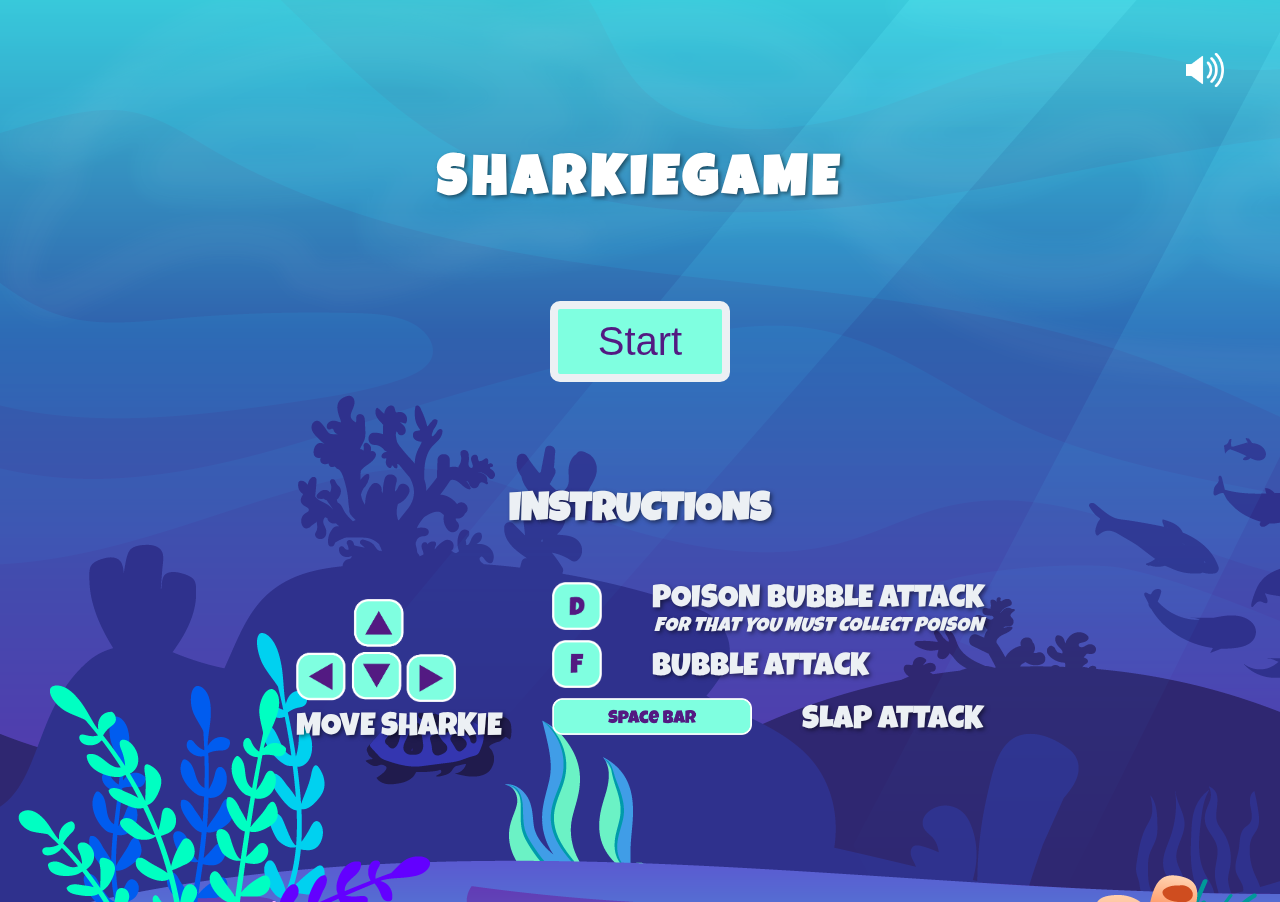
<file: index.html>
<!DOCTYPE html>
<html lang="en" translate="no">
  <head>
    <meta charset="UTF-8" />
    <meta http-equiv="X-UA-Compatible" content="IE=edge" />
    <meta name="viewport" content="width=device-width, initial-scale=1.0" />
    <link rel="stylesheet" href="style.css" />
    <link
      rel="shortcut icon"
      href="img/1.Sharkie/1.IDLE/1.png"
      type="image/x-icon" />
    <title>SharkieGame</title>

    <!-- ! js classes -->
    <script src="js/classes/keyboard.class.js"></script>
    <script src="js/classes/world.class.js"></script>
    <script src="js/classes/level.class.js"></script>
    <script src="js/classes/movableObject.class.js"></script>
    <script src="js/classes/background.class.js"></script>
    <!-- *sharkie -->
    <script src="js/classes/sharkie.class.js"></script>
    <!-- ~bubbles -->
    <script src="js/classes/allBubbles.class.js"></script>
    <script src="js/classes/bubble.class.js"></script>
    <script src="js/classes/bubblePoison.class.js"></script>
    <!-- *collect Items -->
    <script src="js/classes/collectItem.class.js"></script>
    <script src="js/classes/coins.class.js"></script>
    <script src="js/classes/poison.class.js"></script>
    <!-- *enemies -->
    <script src="js/classes/enemies/enemies.class.js"></script>
    <script src="js/classes/enemies/endBoss.class.js"></script>

    <!-- ~pufferfish	 -->
    <script src="js/classes/enemies/pufferFish.class.js"></script>
    <script src="js/classes/enemies/greenPufferFish.class.js"></script>
    <script src="js/classes/enemies/orangePufferFish.class.js"></script>
    <script src="js/classes/enemies/redPufferFish.class.js"></script>
    <!-- ~jellyFish -->
    <script src="js/classes/enemies/jellyFish.class.js"></script>
    <script src="js/classes/enemies/greenJellyFish.class.js"></script>
    <script src="js/classes/enemies/yellowJellyFish.class.js"></script>
    <script src="js/classes/enemies/lilaJellyFish.class.js"></script>
    <script src="js/classes/enemies/pinkJellyFish.class.js"></script>
    <!-- *front ground -->
    <script src="js/classes/floor.class.js"></script>
    <script src="js/classes/light.class.js"></script>
    <!-- *status -->
    <script src="js/classes/statusClasses/status.class.js"></script>
    <script src="js/classes/statusClasses/lifeStatus.class.js"></script>
    <script src="js/classes/statusClasses/coinsStatus.class.js"></script>
    <script src="js/classes/statusClasses/poisonStatus.class.js"></script>
    <!-- *gameEnd -->
    <script src="js/classes/gameEnd/endBackground.class.js"></script>

    <script src="js/levels/level1.js"></script>
    <script src="js/game.js"></script>
  </head>
  <body onload="init()">
    <canvas width="720" height="480" id="canvas"> </canvas>
    <button class="soundBtn" onclick="muteBrowser()">
      <img id="mute" src="img/6.Botones/png/002-volume-level.png" alt="" />
    </button>
    <div class="handyBtnArea">
      <div class="go">
        <div class="up" id="btnUp1">
          <img src="img/6.Botones/png/arrow.png" alt="" />
        </div>
        <div class="direction" id="btnLeft">
          <img class="left" src="img/6.Botones/png/arrow.png" alt="" />
        </div>
        <div class="down" id="btnDown1">
          <img src="img/6.Botones/png/arrow.png" alt="" />
        </div>
      </div>
      <div class="bubble" id="btnBubble">
        <img src="img/1.Sharkie/4.Attack/Bubble trap/Bubble.png" alt="" />
      </div>
      <div class="slap" id="btnSlap">SLAP-ATTACK</div>
      <div class="bubble" id="btnPoisonbubble">
        <img
          src="img/1.Sharkie/4.Attack/Bubble trap/Poisoned Bubble.png"
          alt=""
          style="transform: scale(1.15)" />
      </div>
      <div class="go">
        <div class="up" id="btnUp2">
          <img src="img/6.Botones/png/arrow.png" alt="" />
        </div>
        <div class="direction" id="btnRight">
          <img class="right" src="img/6.Botones/png/arrow.png" alt="" />
        </div>
        <div class="down" id="btnDown2">
          <img src="img/6.Botones/png/arrow.png" alt="" />
        </div>
      </div>
    </div>

    <div id="startBtn">
      <h1>SharkieGame</h1>
      <button class="startBtn" onclick="setLevel()">Start</button>
      <h2>Instructions</h2>
      <div class="mobilInstructions">
        <div>
          <img src="img/1.Sharkie/4.Attack/Bubble trap/Bubble.png" alt="" />
          <p>Bubble attack</p>
        </div>
        <div>
          <img
            style="transform: scale(1.15)"
            src="img/1.Sharkie/4.Attack/Bubble trap/Poisoned Bubble.png"
            alt="" />
          <p>
            Poison Bubble attack<br /><i>for that you must collect poison</i>
          </p>
        </div>
      </div>
      <div class="instructionWrapper">
        <div class="leftSite">
          <div class="imgWrapper">
            <img src="img/6.Botones/Key/arrow keys.png" alt="" />
          </div>
          <p>Move Sharkie</p>
        </div>
        <div class="rightSite">
          <div class="container">
            <div class="imgWrapper">
              <img src="img/6.Botones/Key/D key.png" alt="" />
            </div>
            <p>
              Poison Bubble attack<br /><i>for that you must collect poison</i>
            </p>
          </div>
          <div class="container">
            <div class="imgWrapper">
              <img src="img/6.Botones/Key/F key.png" alt="" />
            </div>
            <p>Bubble attack</p>
          </div>
          <div class="container">
            <div class="imgWrapper">
              <img src="img/6.Botones/Key/Space Bar key.png" alt="" />
            </div>
            <p>Slap Attack</p>
          </div>
        </div>
      </div>
    </div>

    <div class="portraitMessage">
      <p>YOU CAN JUST PLAY IN LANDSCAPE MODUS!</p>
    </div>
    <img
      id="winning"
      src="img/6.Botones/Tittles/You win/Recurso 21.png"
      alt="" />
    <div id="gameOver">
      <img src="img/6.Botones/Tittles/Game Over/Recurso 12.png" alt="" />
      <img
        src="img/6.Botones/Try again/Recurso 17.png"
        alt=""
        onclick="setLevel()" />
    </div>
  </body>
</html>
</file>
<file: style.css>
@font-face {
	font-family: "Luckiest Guy";
	src: url("img/5.Font/Luckiest_Guy/LuckiestGuy-Regular.ttf");
}

* {
	margin: 0;
	box-sizing: border-box;
}

body {
	display: flex;
	justify-content: center;
	align-items: center;
	flex-direction: column;
	height: 100vh;
	width: 100%;
	background: url('img/3. Background/Dark/1.png');
	backdrop-filter: blur(4px);
	font-family: "Luckiest Guy", Arial, Helvetica, sans-serif;
	overflow: hidden;
}

h1 {
	text-align: center;
	color: #fff;
	font-size: 56px;
	margin-bottom: 40px;
	text-transform: uppercase;
	letter-spacing: 5px;
}

canvas {
	border-radius: 10px;
	border: 15px solid rgba(255, 255, 255, 0.2);
	width: 720px;
	height: 480px;
}

img{
	width: 100%;
	height: auto;
}

#startBtn {
	position: absolute;
	top: 50%;
	left: 50%;
	flex-direction: column;
	transform: translate(-50%, -50%);
	width: 100%;
	height: 100vh;
	display: flex;
	align-items: center;
	justify-content: center;
	gap: 50px;
	color: #ecf0f4;
	text-transform: uppercase;
	background: url('img/3. Background/Dark/1.png');
	z-index: 100;
	text-shadow: 2px 2px 4px rgba(0, 0, 0, 0.5);
}

h2 {
	font-size: 40px;
	margin-top: 60px;
}

button {
	background: none;
	cursor: pointer;
	border: none;
}

.soundBtn {
	position: absolute;
	top: 50px;
	right: 50px;
	width: 50px;
	z-index: 400;
}

.startBtn {
	background-color: #7fffe0;
	color: #531a82;
	border: 8px solid #ecf0f4;
	border-radius: 10px;
	font-size: 40px;
	padding: 10px 40px;
	
}

#startBtn.displayNone {
	display: none;
}

.startBtn:hover {
	background-color: #1bf6bf;

}

.instructionWrapper {
	display: flex;
	justify-content: center;
	align-items: flex-end;
	width: 100%;
	text-align: center;
	gap: 50px;
	font-size: 32px;
}

.leftSite .imgWrapper {
	width: 160px;
}

.rightSite .container {
	display: flex;
	gap: 50px; 
	align-items: center;
}

.rightSite .imgWrapper {
	width: 50px
}

.rightSite .container:last-child .imgWrapper {
	width: 200px;
}

.handyBtnArea {
	display: none;
}

.handyBtnArea div{
	border-radius: 20px;
	border: 8px solid rgba(255, 255, 255, 0.2);
	z-index: 100;
}

.slap {
	flex: 1;
	display: flex;
	justify-content: center;
	align-items: center;
	background: rgba(255, 255, 255, 0.6);
	font-size: 6vh;
}

.go, .bubble {
	width: 50px
}

.bubble, .slap {
	height: 50px;
	background: rgba(0, 0, 0, 0.6);
	color: #fff;
}

div.go {
	height: 80svh;
	height: 80vh;
	display: flex;
	flex-direction: column;
	gap: 20px;
	border: none;
}

.go div {
	width: 100%;
	display: flex;
	justify-content: center;
	align-items: center;
}

.up, .down {
	height: 50px;
	background: rgba(255, 255, 255, 0.6);
}

.direction {
	flex: 1;
	background: rgba(255, 255, 255, 0.6);
}

#btnUp1 img {
	transform: rotate(-45deg);
}

#btnUp2 img {
	transform: rotate(45deg);
}

#btnDown1 img {
	transform: rotate(225deg);
}

#btnDown2 img {
	transform: rotate(115deg);
}

.right {  
	transform: rotate(90deg);
}

.left {
	transform: rotate(270deg);
}

.portraitMessage{
	display: none;
}

#gameOver {
	display: none;
}

#gameOver img:first-child {
	margin-bottom: 50px;
}

#gameOver img:last-child {
	cursor: pointer;
}

#gameOver img:last-child:hover {
	filter: brightness(0.7);
}

#winning  {
	display: none;
}

#gameOver.show, #winning.show {
	display: block;
	position: absolute;
	top: 10vh;
	left: 20%; 
	z-index: 300;
	width: 60%;
	aspect-ratio: 10/1;
}

body #winning.show {
	top: 35vh;
}


.mobilInstructions img {
	width: 30px;
	height: 20px;
	margin-right: 10px;
	margin-bottom: 10px;
}

i {
	font-size: 20px;
	display: block;
}

.mobilInstructions {
	display: none;
	margin-top: -5vh;
}

.mobilInstructions div {
	display: flex;
}

@media only screen and (max-width: 1300px){
	.handyBtnArea {
		position: absolute;
		top: 0;
		left: 0;
		width: 100%;
		height: 100svh;
		height: 100vh;
		display: flex;
		justify-content: center;
		align-items: flex-end;
		gap: 10px;
	}
}

/* Smartphone */

@media only screen and (max-width: 720px) {
	canvas {
		width: 100%;
	}

	.instructionWrapper, h2, .notMobil {
		display: none;
	}

	.mobilInstructions {
		display: block;
	}

	i {
		font-size: 16px;
	}

	.soundBtn {
		top: 5px;
		right: 5px;
	}

	.handyBtnArea {
		position: absolute;
		top: 0;
		left: 0;
		width: 100%;
		height: 100svh;
		height: 100vh;
		display: flex;
		justify-content: center;
		align-items: flex-end;
		gap: 10px;
	}

}
@media only screen and (max-height: 480px) {
	canvas {
		height: 100vh;
	}

	.mobilInstructions {
		display: block;
	}

	.instructionWrapper, h2, h1.notMobil {
		display: none;
	}

	i {
		font-size: 16px;
	}

	.handyBtnArea {
		position: absolute;
		top: 0;
		left: 0;
		width: 100%;
		height: 100svh;
		height: 100vh;
		display: flex;
		justify-content: center;
		align-items: flex-end;
		gap: 10px;
	}
}

@media only screen and (max-width: 720px) and (orientation: portrait) {
	canvas {
		width: 100%;
	}

	h1{
		display: none;
	}

	.portraitMessage{
		z-index: 200;
		position: absolute;
		top: 0;
		left: 0;
		right: 0;
		bottom: 0;
		display: flex;
		justify-content: center;
		align-items: center;
		width: 100%;
		height: 100vh;
		background-color: #7fffe0;
		color: #ecf0f4;
		font-size: 54px;
		text-align: center;
		text-shadow: 2px 2px 4px rgba(0, 0, 0, 0.5);
	}

	#gameOver.show, #winning.show {
		display: none;
	}
}
</file>
